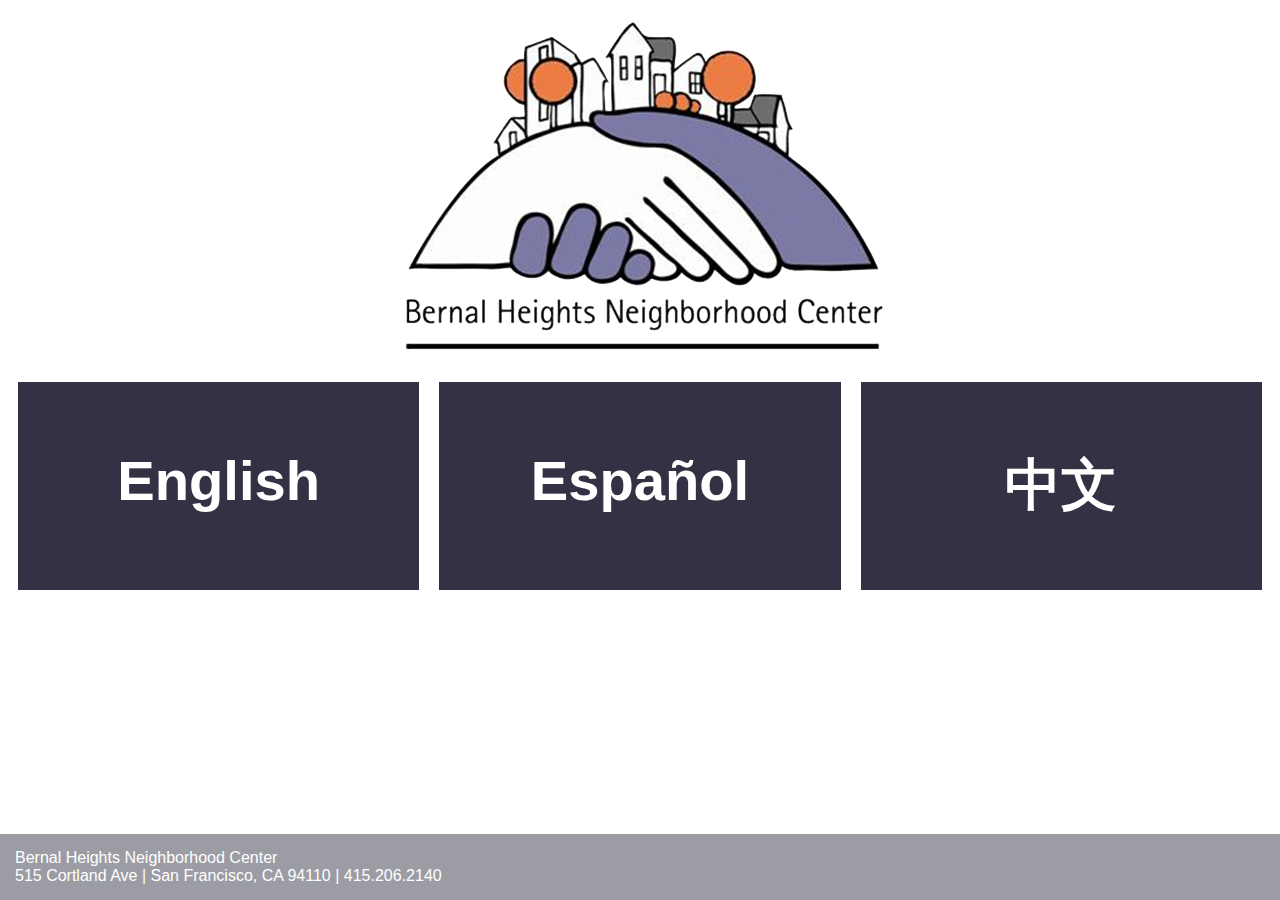
<file: index.html>
﻿<!DOCTYPE html>
<html lang="en">
<head>
	<meta charset="UTF-8">
	<title>BHNC: About Us</title>
		<link rel="icon" href="./images/icon.png">
	
	<style>
		* {
			font-family: Helvetica;
		}		

		body {
			background-color: white;
		}
		
		header, footer {background-color: white;}
		
		main {
			display: flex;
			flex-direction: row;
			justify-content: space-around;
			background-color: white;
		}
		
		section, aside {
			background-color: #333244;
			font-size: 300%;
			color: white;
			margin: 15px 15px;
 			padding: 25px 25px;
			text-align: center;
			margin: 10px;
			padding: 10px;
		}
		section a{
			text-decoration: none;
			color: white;
		}
		
		section {
			flex-basis: 75%;
		}
		aside {
			flex-basis: 25%;
		}

	.footer {
	position: absolute;
	width: 100%;
	padding-top: 15px;
	padding-bottom: 15px;
	background-color: #9c9ca4;
	bottom: 0;
	left: 0;
	}

	.footertext {
	padding-left: 15px;
	color: white;
	width:98%;
	}

		@media screen and (max-width: 760px){
			main {
				display: flex;
				flex-direction: column;
			}
			
			section {
				order: 2;
			}
			
			aside {
				order: 1;}
			}  
		}

	</style>
	
</head>
<body>
	<header><div align="center"><img src="./Images/background-image.png"></div>
	</header>
	<main>
		<section><a href="Home.html"><h3>English</h3></a></section>
		<section><a href="Home.html"><h3>Español</h3></a></section>
		<section><a href="Home.html"><h3>中文</h3></a></section>
	</main>
	<div class="footer">
		<div class="footertext">
		Bernal Heights Neighborhood Center
		<br>515 Cortland Ave | San Francisco, CA 94110 | 415.206.2140
	</div></div>
</body>
</html>
</file>
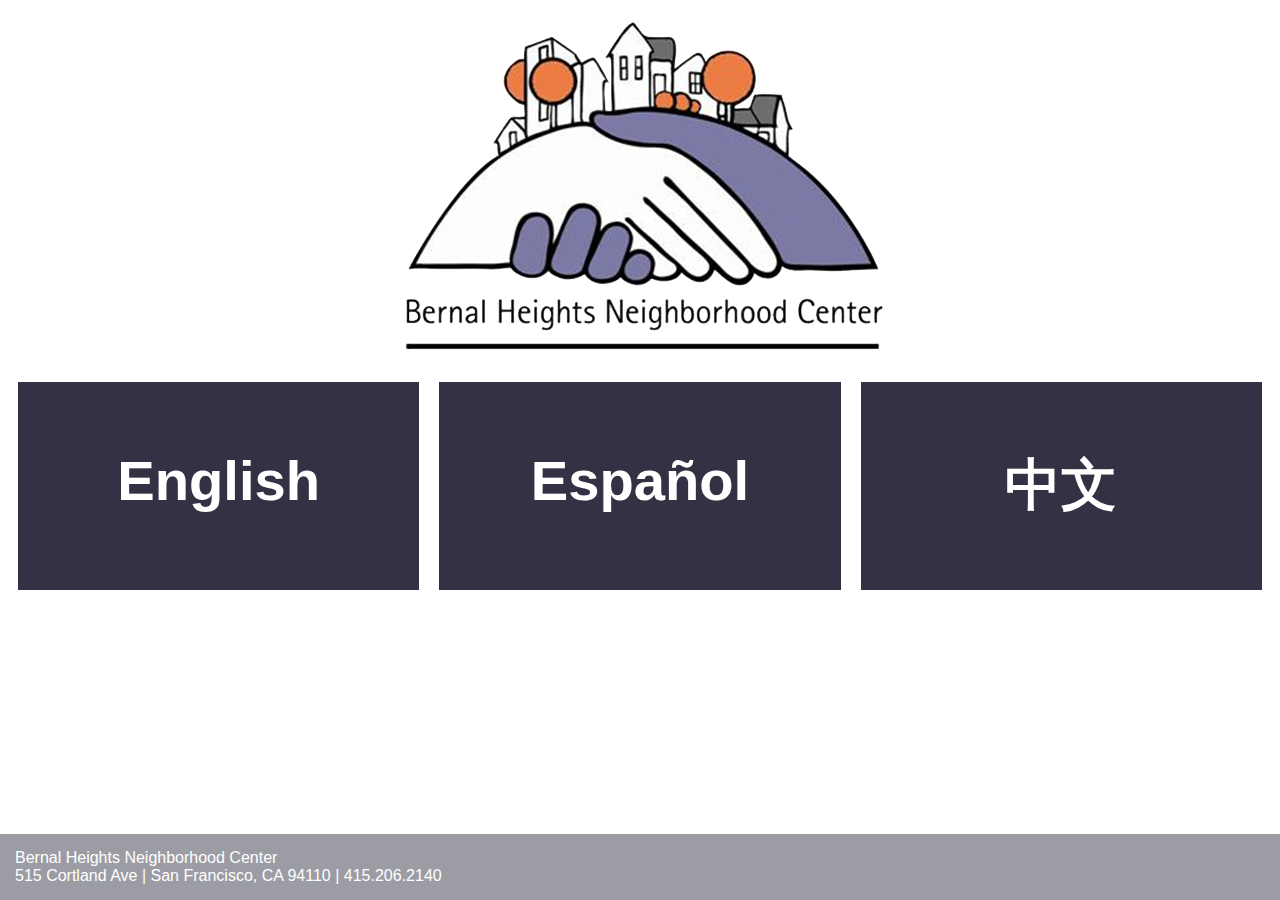
<file: Splashscreen.html>
﻿<!DOCTYPE html>
<html lang="en">
<head>
	<meta charset="UTF-8">
	<title>BHNC: About Us</title>
		<link rel="icon" href="./images/icon.png">
	
	<style>
		* {
			font-family: Helvetica;
		}		

		body {
			background-color: white;
		}
		
		header, footer {background-color: white;}
		
		main {
			display: flex;
			flex-direction: row;
			justify-content: space-around;
			background-color: white;
		}
		
		section, aside {
			background-color: #333244;
			font-size: 300%;
			color: white;
			margin: 15px 15px;
 			padding: 25px 25px;
			text-align: center;
			width: 30%;
			margin: 10px;
			padding: 10px;
		}
		section a{
			text-decoration: none;
			color: white;
		}
		
		section {
			flex-basis: 75%;
		}
		aside {
			flex-basis: 25%;
		}

	.footer {
	position: absolute;
	width: 100%;
	padding-top: 15px;
	padding-bottom: 15px;
	background-color: #9c9ca4;
	bottom: 0;
	left: 0;
	}

	.footertext {
	padding-left: 15px;
	color: white;
	width:98%;
	}

		@media screen and (max-width: 760px){
			main {
				display: flex;
				flex-direction: column;
			}
			
			section {
				order: 2;
			}
			
			aside {
				order: 1;}
			}  
		}

	</style>
	
</head>
<body>
	<header><div align="center"><img src="./Images/background-image.png"></div>
	</header>
	<main>
		<section><a href="Home.html"><h3>English</h3></a></section>
		<section><a href="Home.html"><h3>Español</h3></a></section>
		<section><a href="Home.html"><h3>中文</h3></a></section>
	</main>
	<div class="footer">
		<div class="footertext">
		Bernal Heights Neighborhood Center
		<br>515 Cortland Ave | San Francisco, CA 94110 | 415.206.2140
	</div></div>
</body>
</html>
</file>
